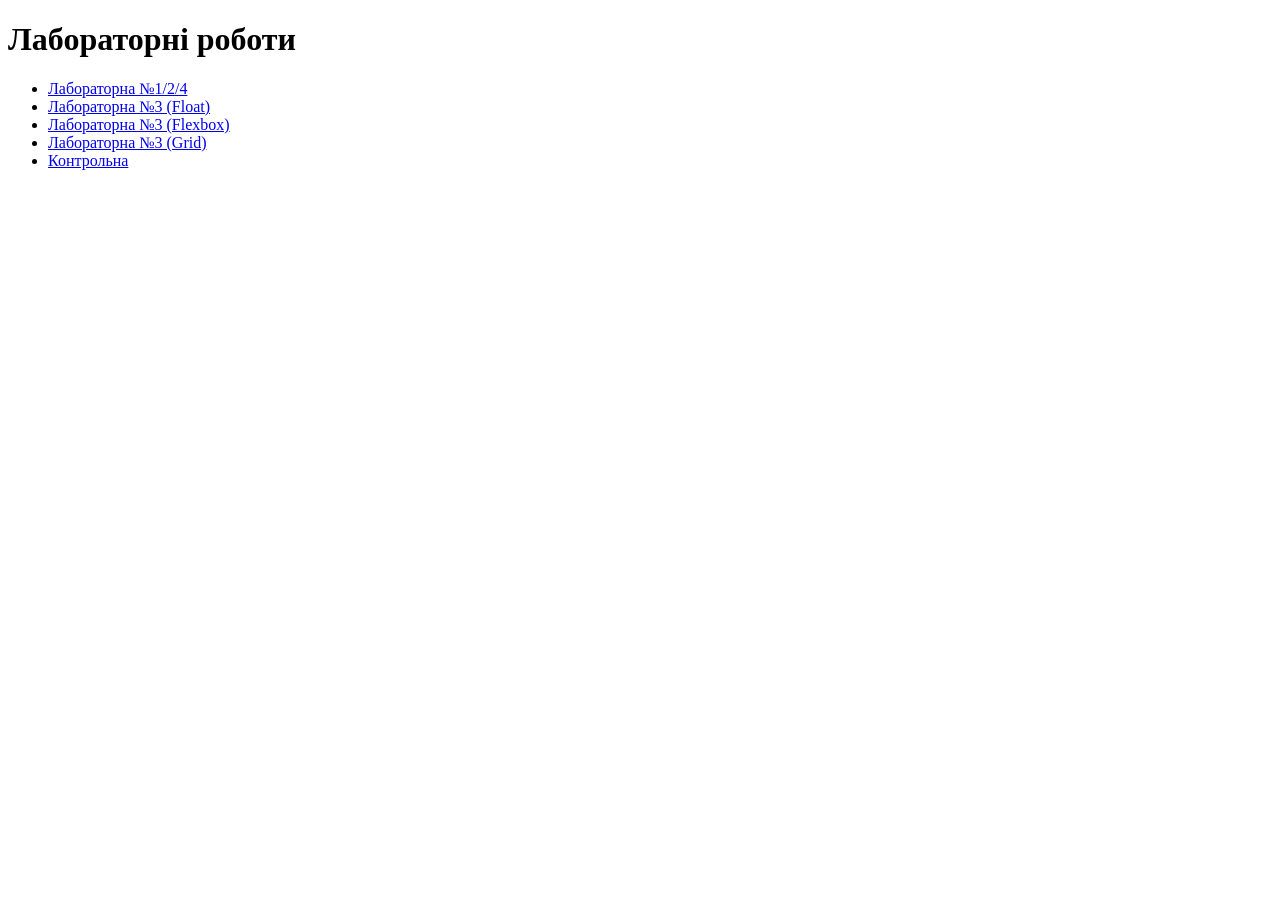
<file: index.html>
<!DOCTYPE html>
<html lang="uk">
<head>
    <meta charset="UTF-8">
    <title>Лаби веб-дизайн</title>
</head>
<body>
    <h1>Лабораторні роботи</h1>
    <ul>
        <li><a href="lab2/index.html">Лабораторна №1/2/4</a></li>
        <li><a href="lab3/float.html">Лабораторна №3 (Float)</a></li>
        <li><a href="lab3/flexbox.html">Лабораторна №3 (Flexbox)</a></li>
        <li><a href="lab3/grid.html">Лабораторна №3 (Grid)</a></li>
        <li><a href="KR/index.html">Контрольна</a></li>
    </ul>
</body>
</html>
</file>
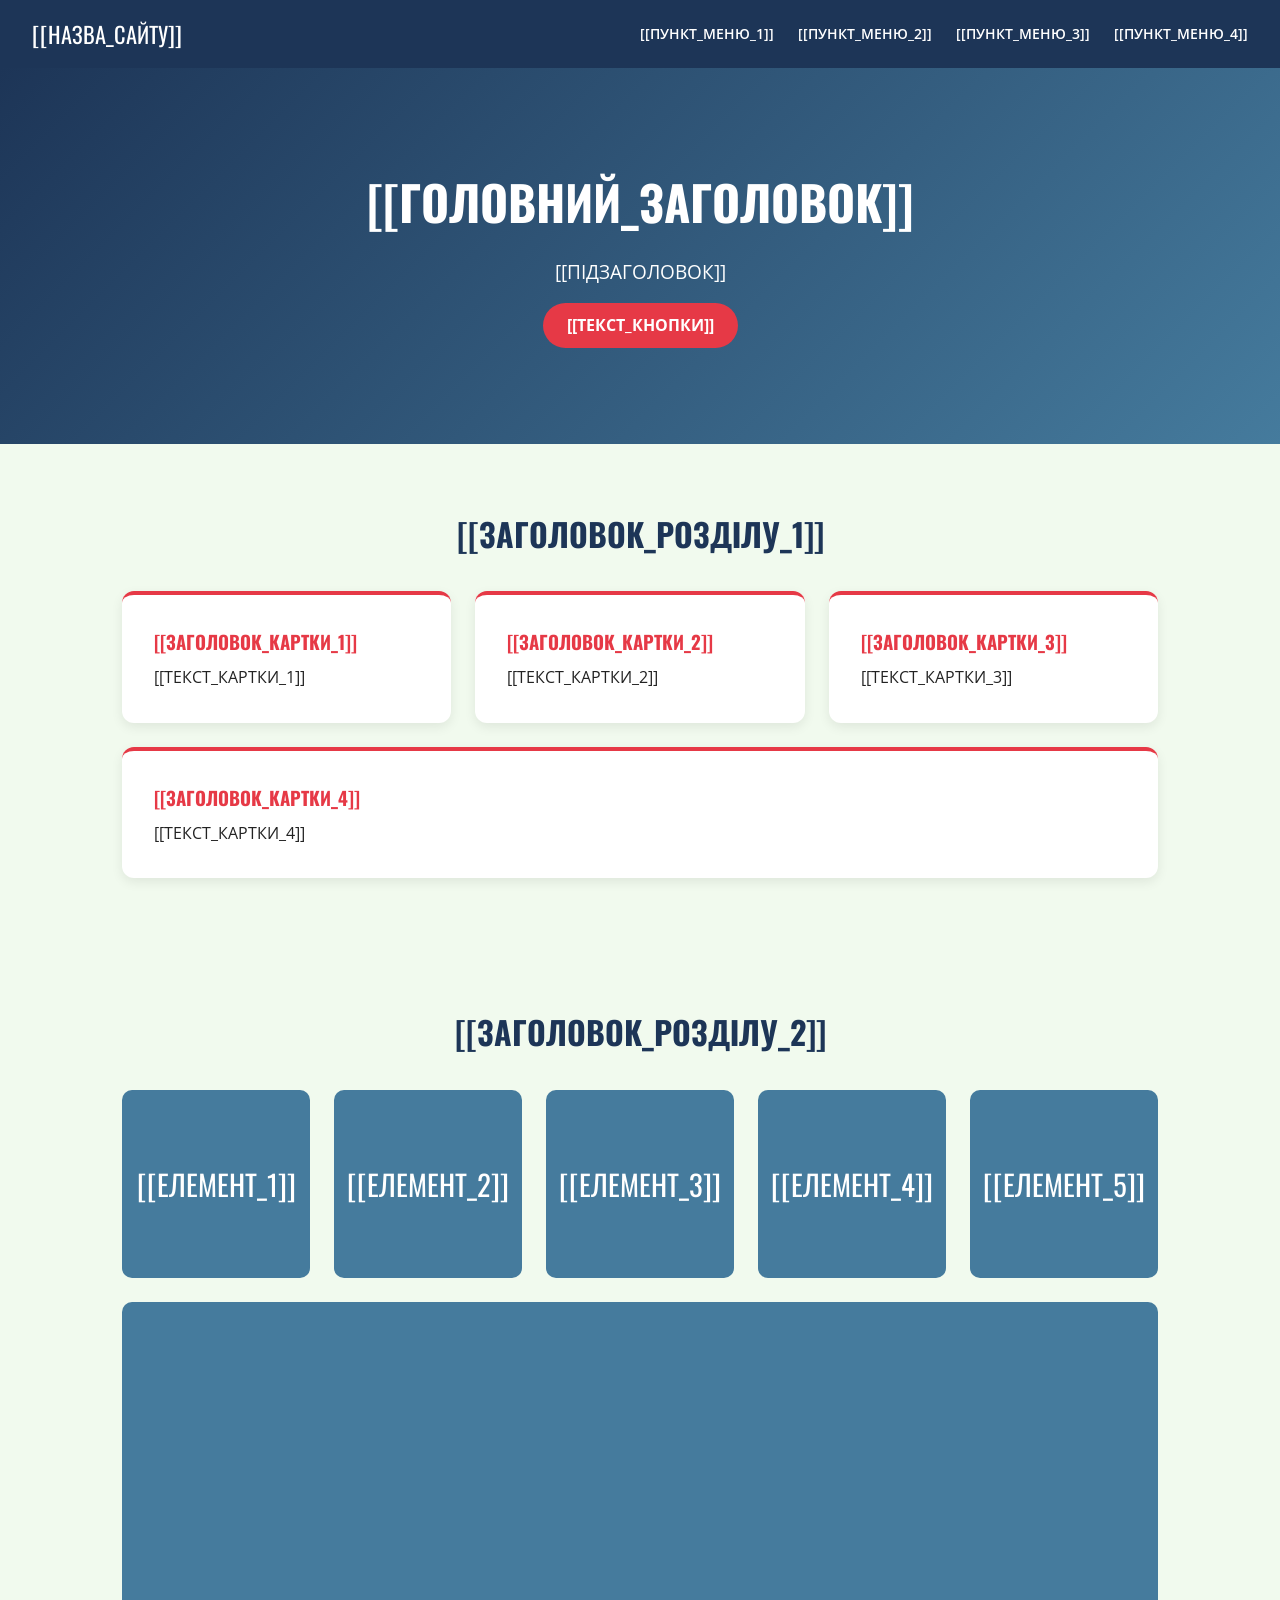
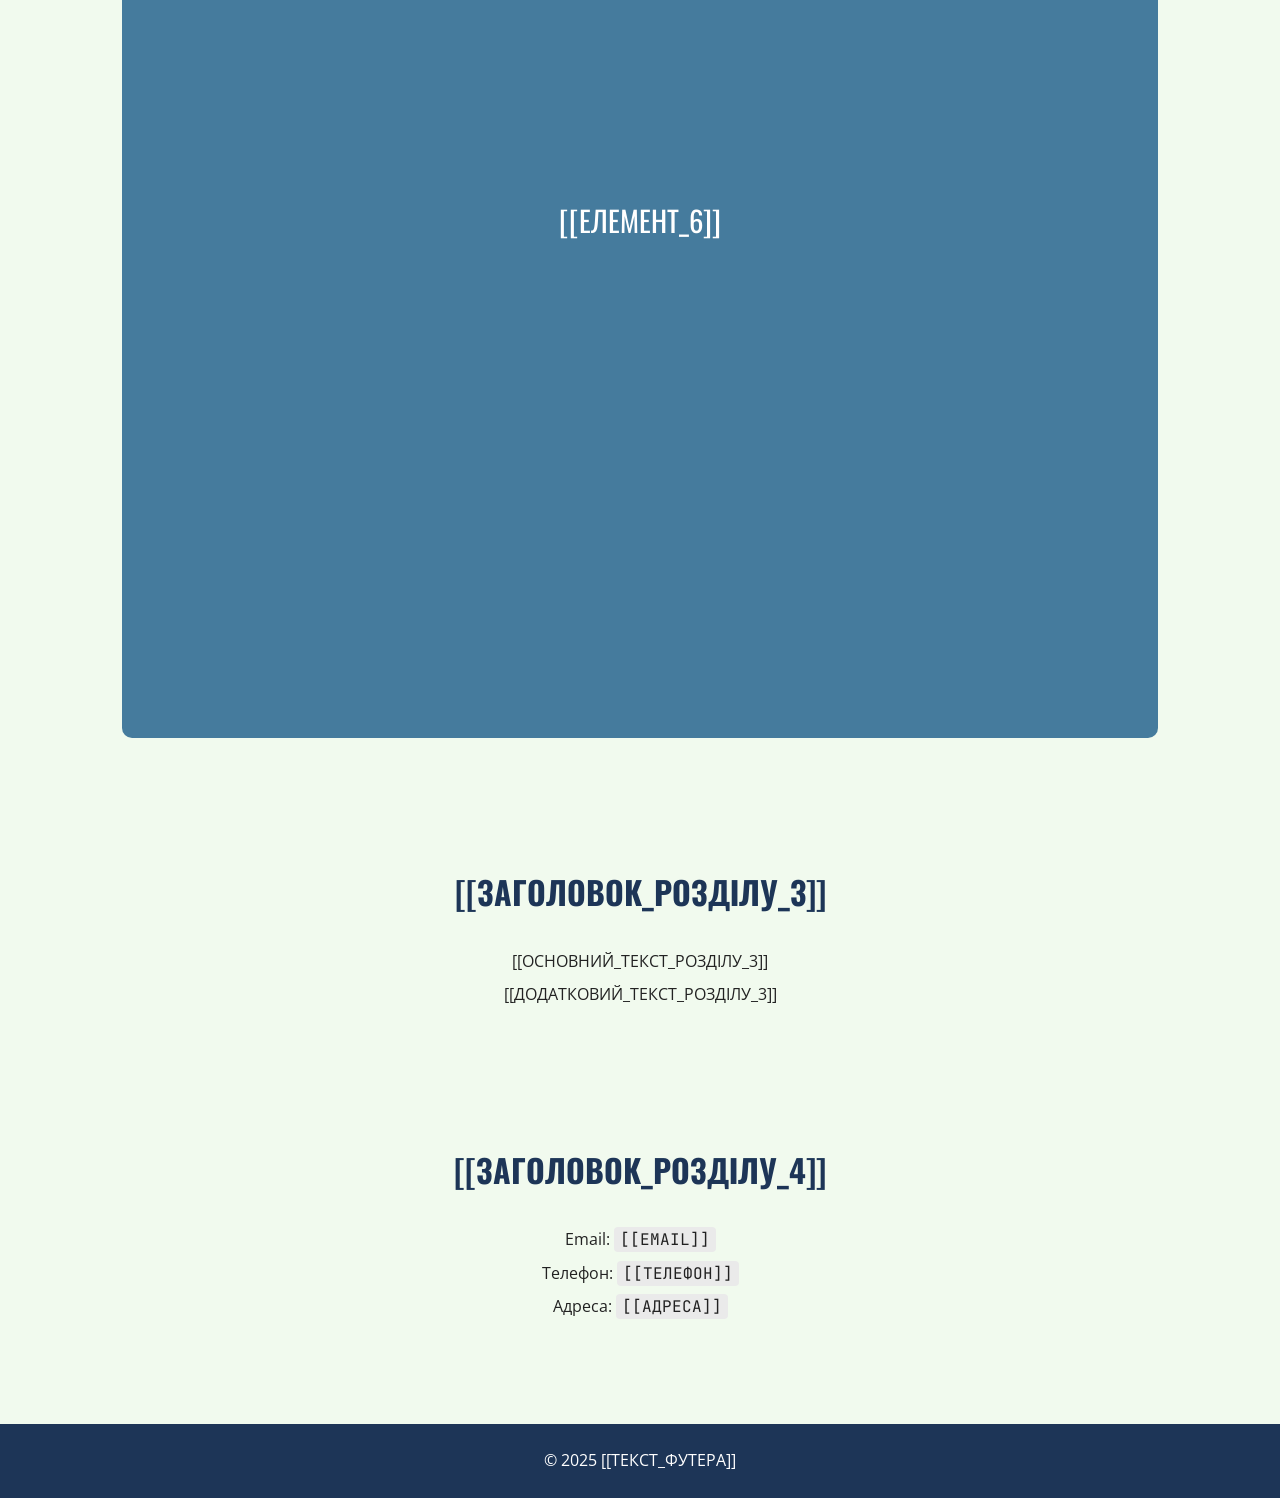
<file: KR/index.html>
<!DOCTYPE html>
<html lang="uk">
<head>
    <meta charset="UTF-8">
    <meta name="viewport" content="width=device-width, initial-scale=1.0">
    <title>Контрольна робота — Варіант 1</title>

    <link rel="preconnect" href="https://fonts.googleapis.com">
    <link rel="preconnect" href="https://fonts.gstatic.com" crossorigin>
    <link href="https://fonts.googleapis.com/css2?family=Oswald:wght@500;700&family=Open+Sans:wght@400;600&family=JetBrains+Mono:wght@400&display=swap" rel="stylesheet">

    <link rel="stylesheet" href="style.css">
</head>
<body>

    <header class="header">
        <div class="logo">[[НАЗВА_САЙТУ]]</div>
        <nav class="nav">
            <a href="#section1">[[ПУНКТ_МЕНЮ_1]]</a>
            <a href="#section2">[[ПУНКТ_МЕНЮ_2]]</a>
            <a href="#section3">[[ПУНКТ_МЕНЮ_3]]</a>
            <a href="#section4">[[ПУНКТ_МЕНЮ_4]]</a>
        </nav>
    </header>

    <section class="hero">
        <h1>[[ГОЛОВНИЙ_ЗАГОЛОВОК]]</h1>
        <p>[[ПІДЗАГОЛОВОК]]</p>
        <a href="#section1" class="btn">[[ТЕКСТ_КНОПКИ]]</a>
    </section>

    <section id="section1" class="section">
        <h2>[[ЗАГОЛОВОК_РОЗДІЛУ_1]]</h2>
        <div class="row">
            <div class="card">
                <h3>[[ЗАГОЛОВОК_КАРТКИ_1]]</h3>
                <p>[[ТЕКСТ_КАРТКИ_1]]</p>
            </div>
            <div class="card">
                <h3>[[ЗАГОЛОВОК_КАРТКИ_2]]</h3>
                <p>[[ТЕКСТ_КАРТКИ_2]]</p>
            </div>
            <div class="card">
                <h3>[[ЗАГОЛОВОК_КАРТКИ_3]]</h3>
                <p>[[ТЕКСТ_КАРТКИ_3]]</p>
            </div>
            <div class="card">
                <h3>[[ЗАГОЛОВОК_КАРТКИ_4]]</h3>
                <p>[[ТЕКСТ_КАРТКИ_4]]</p>
            </div>
        </div>
    </section>

    <section id="section2" class="section">
        <h2>[[ЗАГОЛОВОК_РОЗДІЛУ_2]]</h2>
        <div class="row">
            <div class="tile">[[ЕЛЕМЕНТ_1]]</div>
            <div class="tile">[[ЕЛЕМЕНТ_2]]</div>
            <div class="tile">[[ЕЛЕМЕНТ_3]]</div>
            <div class="tile">[[ЕЛЕМЕНТ_4]]</div>
            <div class="tile">[[ЕЛЕМЕНТ_5]]</div>
            <div class="tile">[[ЕЛЕМЕНТ_6]]</div>
        </div>
    </section>

    <section id="section3" class="section text-center">
        <h2>[[ЗАГОЛОВОК_РОЗДІЛУ_3]]</h2>
        <p>[[ОСНОВНИЙ_ТЕКСТ_РОЗДІЛУ_3]]</p>
        <p>[[ДОДАТКОВИЙ_ТЕКСТ_РОЗДІЛУ_3]]</p>
    </section>

    <section id="section4" class="section text-center">
        <h2>[[ЗАГОЛОВОК_РОЗДІЛУ_4]]</h2>
        <p>Email: <code>[[EMAIL]]</code></p>
        <p>Телефон: <code>[[ТЕЛЕФОН]]</code></p>
        <p>Адреса: <code>[[АДРЕСА]]</code></p>
    </section>

    <footer class="footer">
        <p>&copy; 2025 [[ТЕКСТ_ФУТЕРА]]</p>
    </footer>

</body>
</html>
</file>
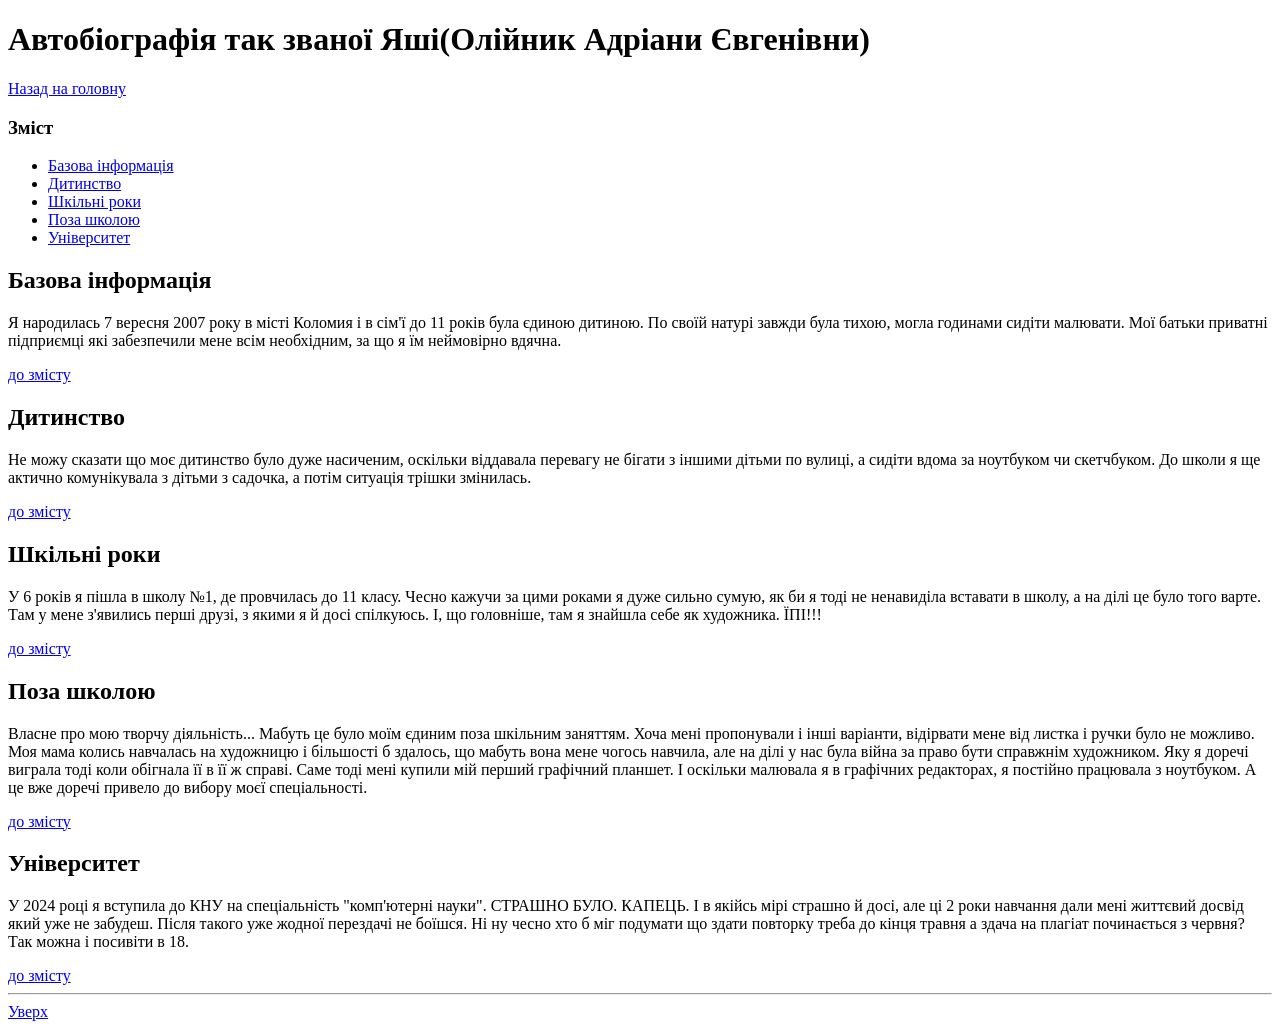
<file: "biography.html>
<!DOCTYPE html>
<html lang="uk">
<head>
    <meta charset="UTF-8">
    <title>Автобіографія</title>
</head>
<body>

    <h1 id="top">Автобіографія так званої Яші(Олійник Адріани Євгенівни)</h1>

    <a href="index.html">Назад на головну</a>

    <h3 id="content">Зміст</h3>
    <ul>
        <li><a href="#base">Базова інформація</a></li>
        <li><a href="#childhood">Дитинство</a></li>
        <li><a href="#school">Шкільні роки</a></li>
        <li><a href="#outside">Поза школою</a></li>
        <li><a href="#university">Університет</a></li>
    </ul>

    <article>
        <h2 id="base">Базова інформація</h2>
        <p>
           Я народилась 7 вересня 2007 року в місті Коломия і в сім'ї до 11
          років була єдиною дитиною. По своїй натурі завжди була тихою, могла годинами 
          сидіти малювати. Мої батьки приватні підприємці які забезпечили мене всім необхідним, за що я їм
          неймовірно вдячна.
        </p>
        <a href="#content">до змісту</a>
    </article>

    <article>
        <h2 id="childhood">Дитинство</h2>
        <p>
            Не можу сказати що моє дитинство було дуже насиченим, оскільки віддавала перевагу
          не бігати з іншими дітьми по вулиці, а сидіти вдома за ноутбуком чи скетчбуком. До школи 
          я ще актично комунікувала з дітьми з садочка, а потім ситуація трішки змінилась.
        </p>
        <a href="#content">до змісту</a>
    </article>

    <article>
        <h2 id="school">Шкільні роки</h2>
        <p>
            У 6 років я пішла в школу №1, де провчилась до 11 класу. Чесно кажучи за цими роками
          я дуже сильно сумую, як би я тоді не ненавиділа вставати в школу, а на ділі це було того варте. 
          Там у мене з'явились перші друзі, з якими я й досі спілкуюсь. І, що головніше, там я знайшла себе як художника. ЇПІ!!!
        </p>
        <a href="#content">до змісту</a>
    </article>

    <article>
        <h2 id="outside">Поза школою</h2>
        <p>
            Власне про мою творчу діяльність... Мабуть це було моїм єдиним поза шкільним заняттям. Хоча
          мені пропонували і інші варіанти, відірвати мене від листка і ручки було не можливо. Моя мама колись 
          навчалась на художницю і більшості б здалось, що мабуть вона мене чогось навчила, але на ділі у нас була 
          війна за право бути справжнім художником. Яку я доречі виграла тоді коли обігнала її в її ж справі. Саме тоді 
          мені купили мій перший графічний планшет. І оскільки малювала я в графічних редакторах, я постійно працювала з 
          ноутбуком. А це вже доречі привело до вибору моєї спеціальності.
        </p>
        <a href="#content">до змісту</a>
    </article>

    <article>
        <h2 id="university">Університет</h2>
        <p>
            У 2024 році я вступила до КНУ на спеціальність "комп'ютерні науки". СТРАШНО БУЛО. КАПЕЦЬ. І в
          якійсь мірі страшно й досі, але ці 2 роки навчання дали мені життєвий досвід який уже не забудеш. Після 
          такого уже жодної перездачі не боїшся. Ні ну чесно хто б міг подумати що здати повторку треба до кінця травня а 
          здача на плагіат починається з червня? Так можна і посивіти в 18.
        </p>
        <a href="#content">до змісту</a>
    </article>

    <hr>

    <a href="#top">Уверх</a>

</body>
</html>
</file>
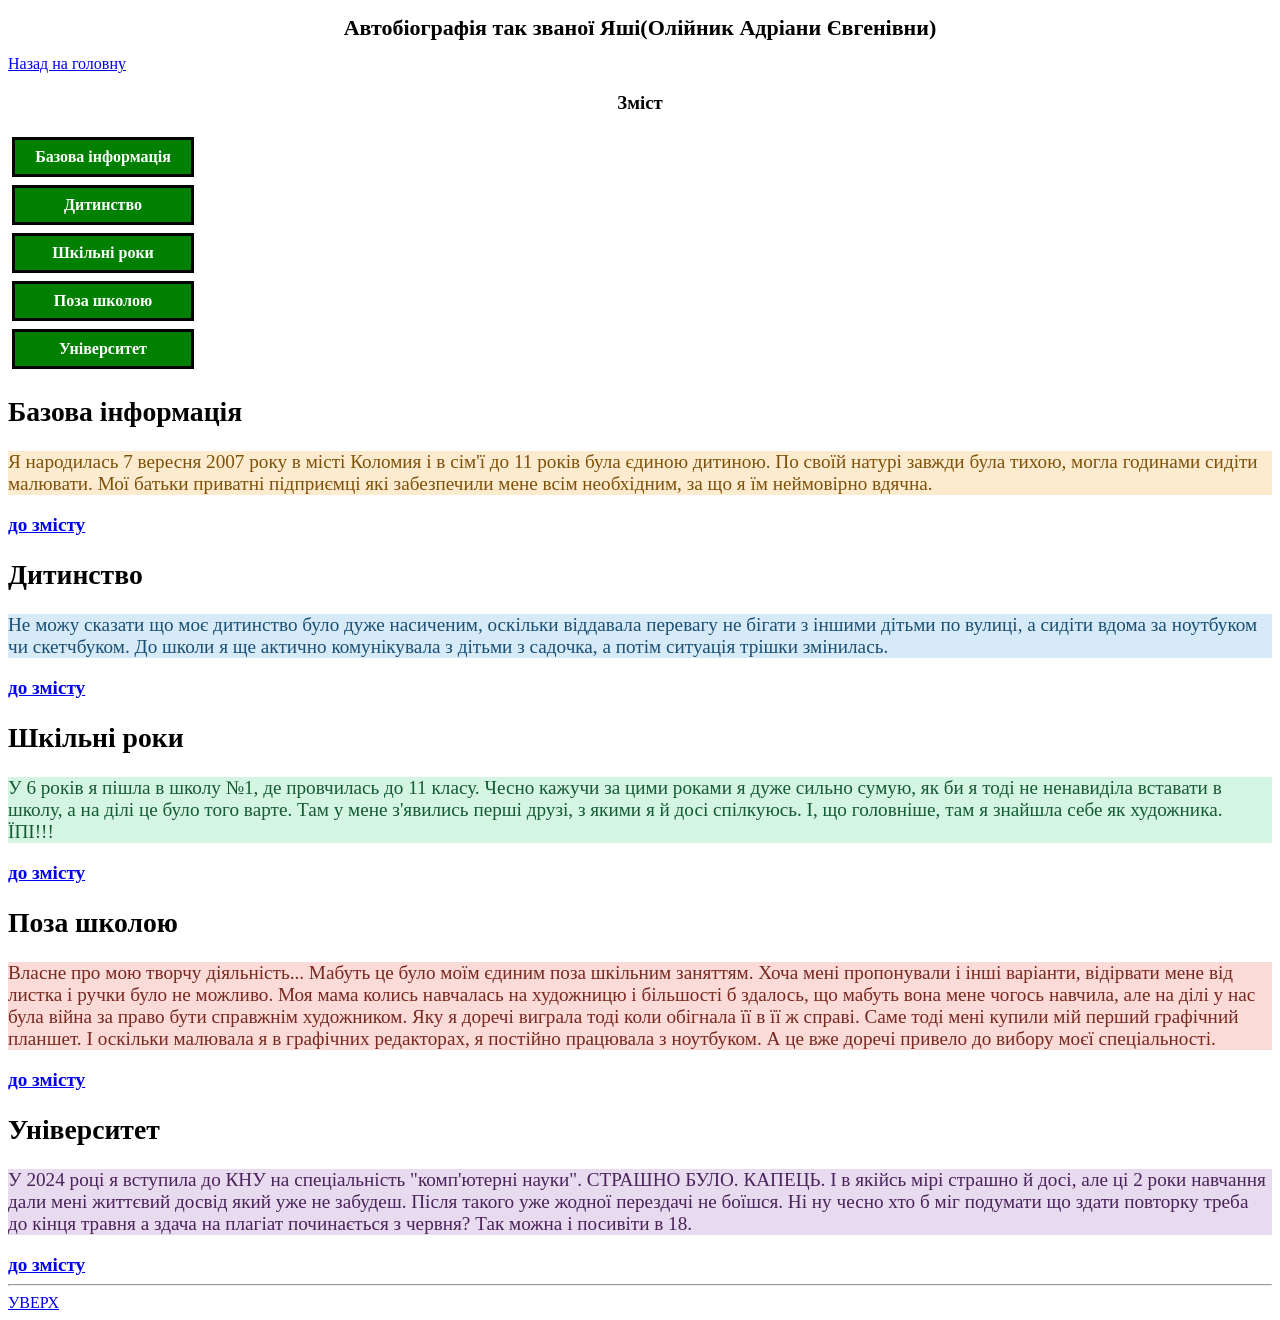
<file: biography.html>
<!DOCTYPE html>
<html lang="uk">
<head>
    <meta charset="UTF-8">
    <title>Автобіографія</title>
    <style>
        h1 {
            text-align: center;
            font-size: 22px;
        }

        .back-link {
            font-style: italic;
        }

        #content {
            text-align: center;
        }
        #content-list {
            list-style: none;
            padding-left: 0;
            margin-left: 0;
        }
        

        /* Кнопки змісту */
        .menu-btn {
            display: inline-block;
            width: 160px;
            padding: 8px;
            margin: 4px;
            text-align: center;
            text-decoration: none;
            border: 3px solid #000;
            font-weight: bold;
        }

        .menu-btn:link,
        .menu-btn:visited {
            background-color: green;
            color: white;
        }

        .menu-btn:hover {
            background-color: magenta;
            color: white;
        }

        .menu-btn:active {
            background-color: yellow;
            color: black;
        }

        /* Розділи */
        article {
            font-size: 120%;  /* +20% */
        }

        article h2 {
            font-size: 144%;  /* 120% * 1.2 = 144% */
        }

        /* Різні фони для текстів розділів */
        #base-text     { background-color: #fdebd0; color: #7e5109; }
        #childhood-text { background-color: #d6eaf8; color: #1b4f72; }
        #school-text   { background-color: #d5f5e3; color: #145a32; }
        #outside-text  { background-color: #fadbd8; color: #78281f; }
        #university-text { background-color: #e8daef; color: #4a235a; }

        .to-content {
            font-weight: bold;
        }

        .to-top {
            text-transform: uppercase;
        }
    </style>
</head>
<body>

    <h1 id="top">Автобіографія так званої Яші(Олійник Адріани Євгенівни)</h1>

    <a href="index.html">Назад на головну</a>

    <h3 id="content">Зміст</h3>
    <ul id="content-list">
        <li><a href="#base" class="menu-btn">Базова інформація</a></li>
        <li><a href="#childhood" class="menu-btn">Дитинство</a></li>
        <li><a href="#school" class="menu-btn">Шкільні роки</a></li>
        <li><a href="#outside" class="menu-btn">Поза школою</a></li>
        <li><a href="#university" class="menu-btn">Університет</a></li>
    </ul>

    <article>
        <h2 id="base">Базова інформація</h2>
        <p id="base-text">
           Я народилась 7 вересня 2007 року в місті Коломия і в сім'ї до 11
          років була єдиною дитиною. По своїй натурі завжди була тихою, могла годинами 
          сидіти малювати. Мої батьки приватні підприємці які забезпечили мене всім необхідним, за що я їм
          неймовірно вдячна.
        </p>
        <a href="#content" class="to-content">до змісту</a>
    </article>

    <article>
        <h2 id="childhood">Дитинство</h2>
        <p id="childhood-text">
            Не можу сказати що моє дитинство було дуже насиченим, оскільки віддавала перевагу
          не бігати з іншими дітьми по вулиці, а сидіти вдома за ноутбуком чи скетчбуком. До школи 
          я ще актично комунікувала з дітьми з садочка, а потім ситуація трішки змінилась.
        </p>
        <a href="#content" class="to-content">до змісту</a>
    </article>

    <article>
        <h2 id="school">Шкільні роки</h2>
        <p id="school-text">
            У 6 років я пішла в школу №1, де провчилась до 11 класу. Чесно кажучи за цими роками
          я дуже сильно сумую, як би я тоді не ненавиділа вставати в школу, а на ділі це було того варте. 
          Там у мене з'явились перші друзі, з якими я й досі спілкуюсь. І, що головніше, там я знайшла себе як художника. ЇПІ!!!
        </p>
        <a href="#content" class="to-content">до змісту</a>
    </article>

    <article>
        <h2 id="outside">Поза школою</h2>
        <p id="outside-text">
            Власне про мою творчу діяльність... Мабуть це було моїм єдиним поза шкільним заняттям. Хоча
          мені пропонували і інші варіанти, відірвати мене від листка і ручки було не можливо. Моя мама колись 
          навчалась на художницю і більшості б здалось, що мабуть вона мене чогось навчила, але на ділі у нас була 
          війна за право бути справжнім художником. Яку я доречі виграла тоді коли обігнала її в її ж справі. Саме тоді 
          мені купили мій перший графічний планшет. І оскільки малювала я в графічних редакторах, я постійно працювала з 
          ноутбуком. А це вже доречі привело до вибору моєї спеціальності.
        </p>
        <a href="#content" class="to-content">до змісту</a>
    </article>

    <article>
        <h2 id="university">Університет</h2>
        <p id="university-text">
            У 2024 році я вступила до КНУ на спеціальність "комп'ютерні науки". СТРАШНО БУЛО. КАПЕЦЬ. І в
          якійсь мірі страшно й досі, але ці 2 роки навчання дали мені життєвий досвід який уже не забудеш. Після 
          такого уже жодної перездачі не боїшся. Ні ну чесно хто б міг подумати що здати повторку треба до кінця травня а 
          здача на плагіат починається з червня? Так можна і посивіти в 18.
        </p>
        <a href="#content" class="to-content">до змісту</a>
    </article>

    <hr>

    <a href="#top" class="to-top">Уверх</a>

</body>
</html>
</file>
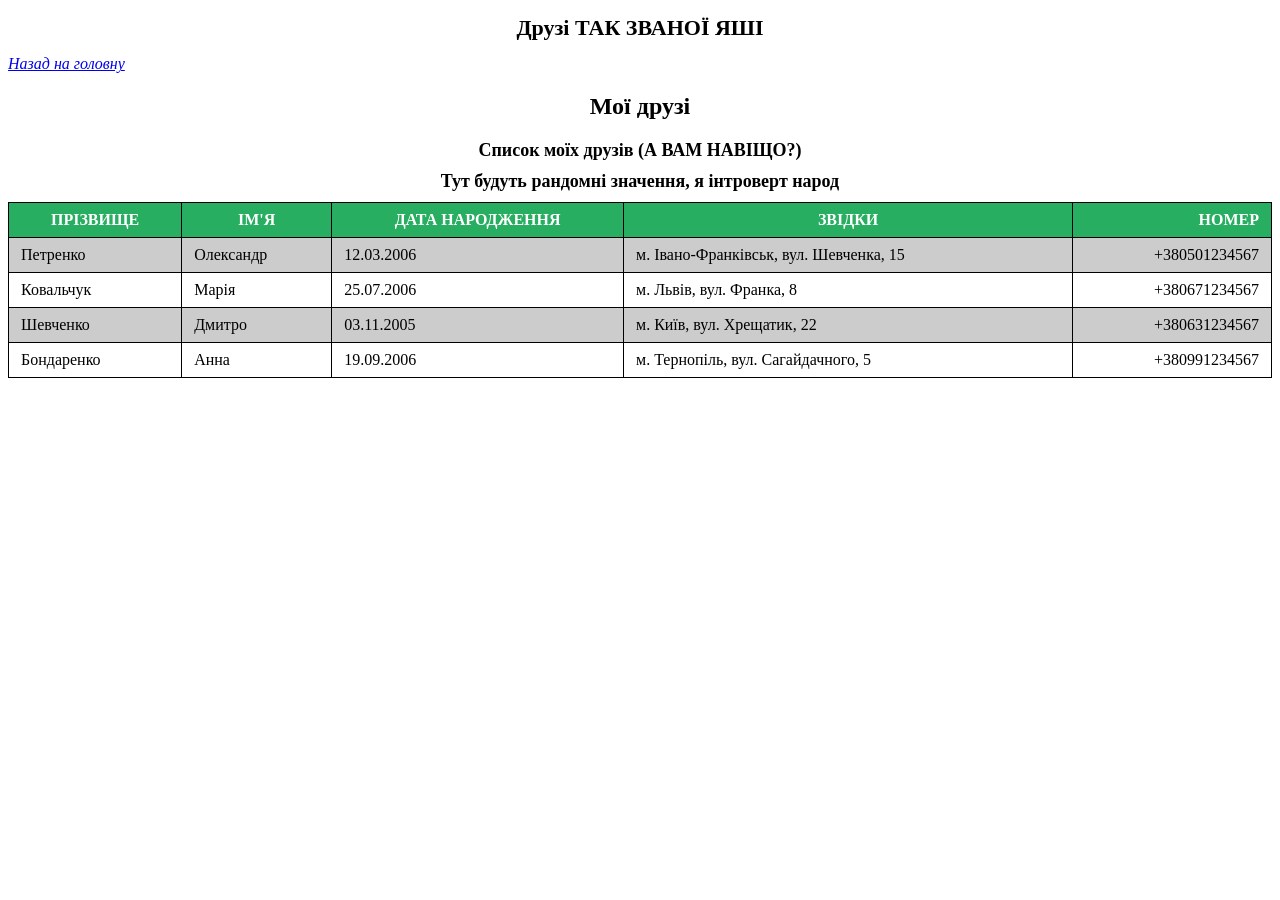
<file: friends.html>
<!DOCTYPE html>
<html lang="uk">
<head>
    <meta charset="UTF-8">
    <title>Друзі</title>
    <style>
        h1 {
            text-align: center;
            font-size: 22px;
        }

        .back-link {
            font-style: italic;
        }

        h2 {
            text-align: center;
        }

        table {
            border-collapse: collapse;
            width: 100%;
            margin-top: 20px;
        }

        caption {
            font-weight: bold;
            font-size: 18px;
            margin-bottom: 10px;
        }

        th, td {
            border: 1px solid #000;
            padding: 8px 12px;
            text-align: left;
        }

        /* Заголовки стовпців */
        th {
            text-align: center;
            background-color: #27ae60;
            color: #ffffff;
            font-weight: bold;
        }

        /* Непарні рядки тіла */
        tbody tr:nth-child(odd) {
            background-color: #cccccc;
        }

        /* Парні рядки тіла */
        tbody tr:nth-child(even) {
            background-color: #ffffff;
        }

        /* Останній стовпець */
        td:last-child,
        th:last-child {
            text-align: right;
        }
    </style>
</head>
<body>

    <h1>Друзі ТАК ЗВАНОЇ ЯШІ</h1>

    <a href="index.html" class="back-link">Назад на головну</a>

    <h2>Мої друзі</h2>

    <table border="1">
        <caption>Список моїх друзів (А ВАМ НАВІЩО?)</caption>
        <thead>
            <tr>
                <th>ПРІЗВИЩЕ</th>
                <th>ІМ'Я</th>
                <th>ДАТА НАРОДЖЕННЯ</th>
                <th>ЗВІДКИ</th>
                <th>НОМЕР</th>
            </tr>
        </thead>
       <caption>Тут будуть рандомні значення, я інтроверт народ</caption>
        <tbody>
            <tr>
                <td>Петренко</td>
                <td>Олександр</td>
                <td>12.03.2006</td>
                <td>м. Івано-Франківськ, вул. Шевченка, 15</td>
                <td>+380501234567</td>
            </tr>
            <tr>
                <td>Ковальчук</td>
                <td>Марія</td>
                <td>25.07.2006</td>
                <td>м. Львів, вул. Франка, 8</td>
                <td>+380671234567</td>
            </tr>
            <tr>
                <td>Шевченко</td>
                <td>Дмитро</td>
                <td>03.11.2005</td>
                <td>м. Київ, вул. Хрещатик, 22</td>
                <td>+380631234567</td>
            </tr>
            <tr>
                <td>Бондаренко</td>
                <td>Анна</td>
                <td>19.09.2006</td>
                <td>м. Тернопіль, вул. Сагайдачного, 5</td>
                <td>+380991234567</td>
            </tr>
        </tbody>
    </table>

</body>
</html>
</file>
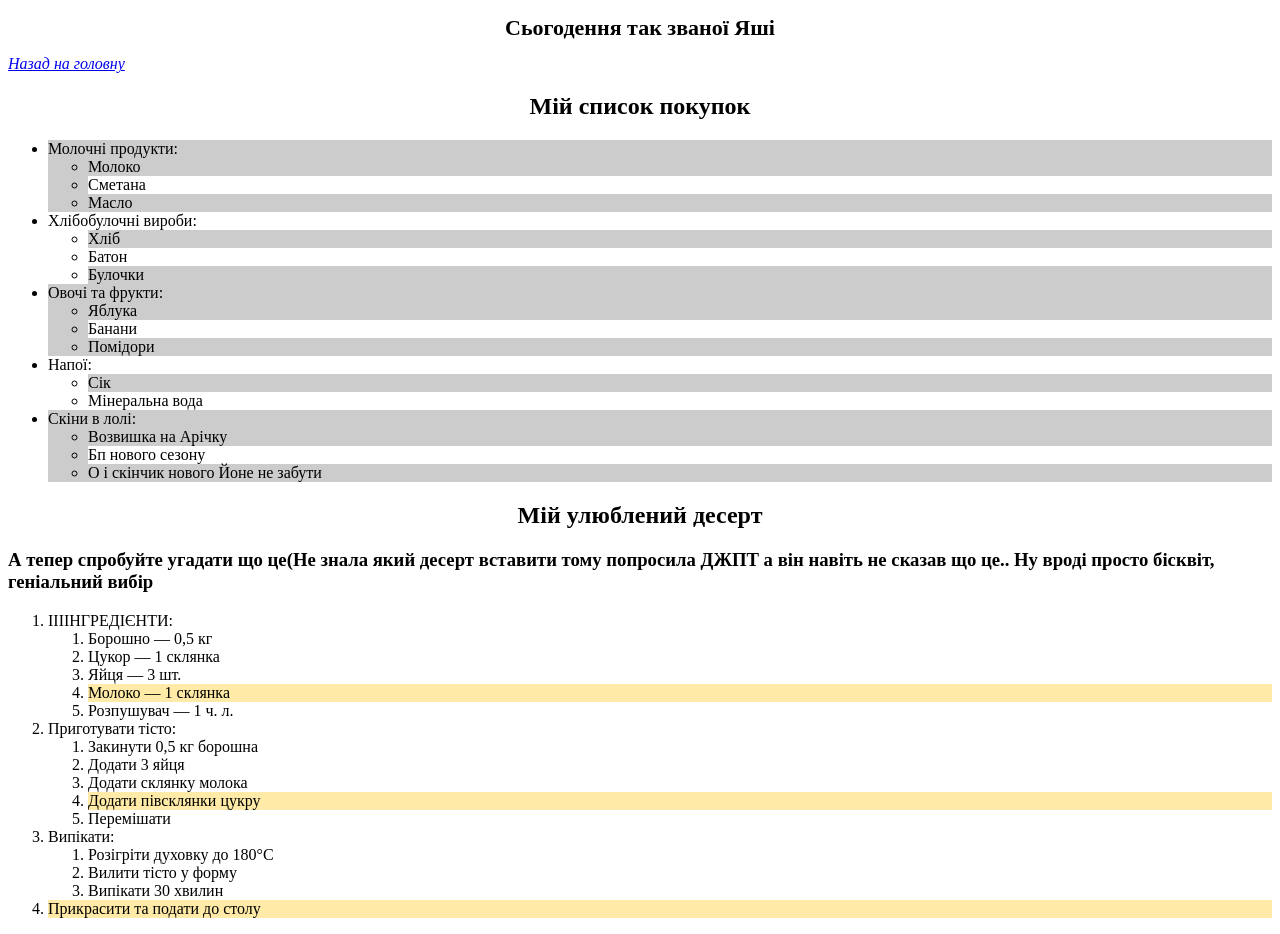
<file: nowadays.html>
<!DOCTYPE html>
<html lang="uk">
<head>
    <meta charset="UTF-8">
    <title>Сьогодення</title>
     <style>
        h1 {
            text-align: center;
            font-size: 22px;
        }

        .back-link {
            font-style: italic;
        }

        h2 {
            text-align: center;
        }

        /* Непарні елементи ненумерованого списку */
        ul > li:nth-child(odd) {
            background-color: #cccccc;
            color: #000000;
        }

        /* Парні елементи ненумерованого списку */
        ul > li:nth-child(even) {
            background-color: #ffffff;
            color: #000000;
        }

        /* 3-й елемент нумерованого списку */
        ol > li:nth-child(3) {
            cursor: pointer;
        }

        /* 4-й елемент нумерованого списку */
        ol > li:nth-child(4) {
            background-color: #ffeaa7;
        }

        /* 5-й елемент нумерованого списку */
        ol > li:nth-child(5) {
            cursor: pointer;
        }
    </style>
</head>
<body>

    <h1>Сьогодення так званої Яші</h1>

    <a href="index.html" class="back-link">Назад на головну</a>

    <h2>Мій список покупок</h2>
    <ul>
        <li>Молочні продукти:
            <ul>
                <li>Молоко</li>
                <li>Сметана</li>
                <li>Масло</li>
            </ul>
        </li>
        <li>Хлібобулочні вироби:
            <ul>
                <li>Хліб</li>
                <li>Батон</li>
                <li>Булочки</li>
            </ul>
        </li>
        <li>Овочі та фрукти:
            <ul>
                <li>Яблука</li>
                <li>Банани</li>
                <li>Помідори</li>
            </ul>
        </li>
        <li>Напої:
            <ul>
                <li>Сік</li>
                <li>Мінеральна вода</li>
            </ul>
        </li>
        <li>Скіни в лолі:
            <ul>
                <li>Возвишка на Арічку</li>
                <li>Бп нового сезону</li>
                <li>О і скінчик нового Йоне не забути</li>
            </ul>
        </li>
    </ul>

    <h2>Мій улюблений десерт</h2>
    <h3>А тепер спробуйте угадати що це(Не знала який десерт
          вставити тому попросила ДЖПТ а він навіть не сказав що це..
          Ну вроді просто бісквіт, геніальний вибір</h3>
    <ol>
        <li>ІІІІНГРЕДІЄНТИ:
            <ol>
                <li>Борошно — 0,5 кг</li>
                <li>Цукор — 1 склянка</li>
                <li>Яйця — 3 шт.</li>
                <li>Молоко — 1 склянка</li>
                <li>Розпушувач — 1 ч. л.</li>
            </ol>
        </li>
        <li>Приготувати тісто:
            <ol>
                <li>Закинути 0,5 кг борошна</li>
                <li>Додати 3 яйця</li>
                <li>Додати склянку молока</li>
                <li>Додати півсклянки цукру</li>
                <li>Перемішати</li>
            </ol>
        </li>
        <li>Випікати:
            <ol>
                <li>Розігріти духовку до 180°C</li>
                <li>Вилити тісто у форму</li>
                <li>Випікати 30 хвилин</li>
            </ol>
        </li>
        <li>Прикрасити та подати до столу</li>
    </ol>

</body>
</html>
</file>
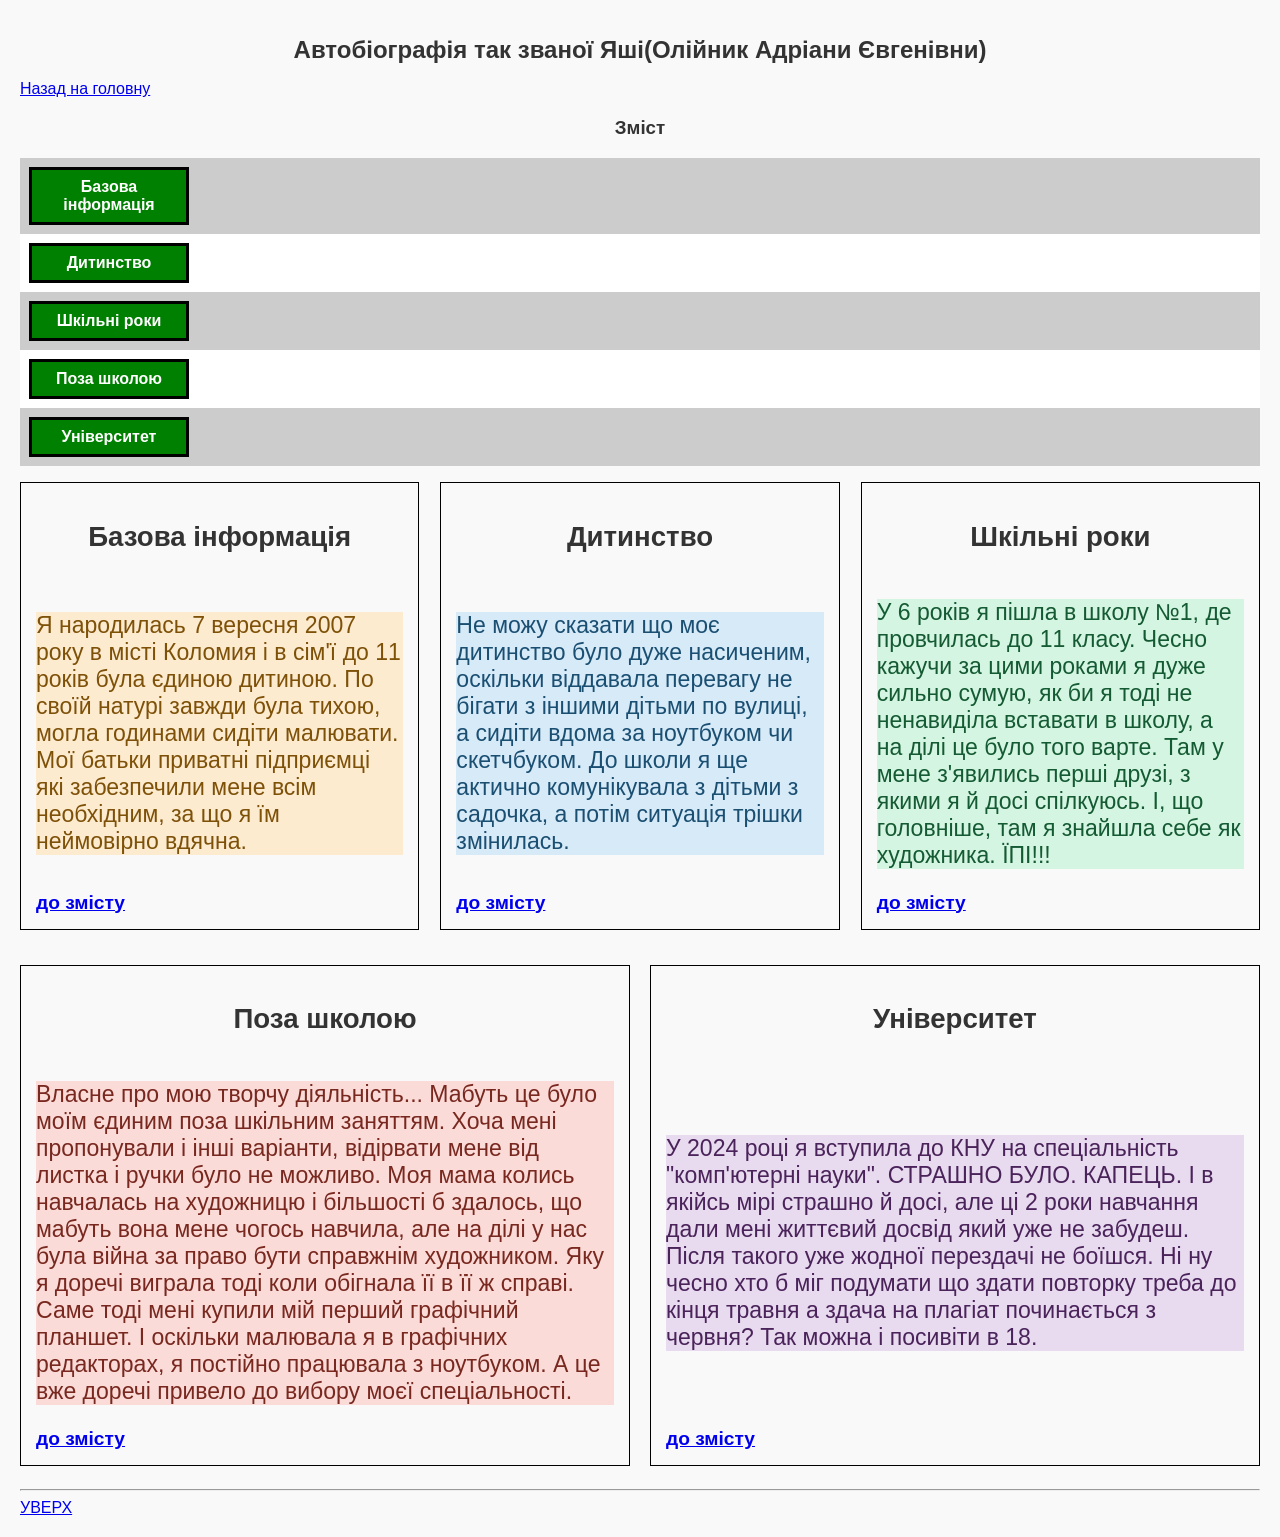
<file: lab2/biography.html>
<!DOCTYPE html>
<html lang="uk">
<head>
    <meta charset="UTF-8">
    <meta name="viewport" content="width=device-width, initial-scale=1.0">
    <title>Автобіографія</title>
   <link rel="stylesheet" href="style_adaptive.css">
</head>
<body>

    <h1 id="top">Автобіографія так званої Яші(Олійник Адріани Євгенівни)</h1>

    <a href="index.html">Назад на головну</a>

    <h3 id="content">Зміст</h3>
    <ul id="content-list">
        <li><a href="#base" class="menu-btn">Базова інформація</a></li>
        <li><a href="#childhood" class="menu-btn">Дитинство</a></li>
        <li><a href="#school" class="menu-btn">Шкільні роки</a></li>
        <li><a href="#outside" class="menu-btn">Поза школою</a></li>
        <li><a href="#university" class="menu-btn">Університет</a></li>
    </ul>
    
    <div class="articles-container">
    <article>
        <h2 id="base">Базова інформація</h2>
        <p id="base-text">
           Я народилась 7 вересня 2007 року в місті Коломия і в сім'ї до 11
          років була єдиною дитиною. По своїй натурі завжди була тихою, могла годинами 
          сидіти малювати. Мої батьки приватні підприємці які забезпечили мене всім необхідним, за що я їм
          неймовірно вдячна.
        </p>
        <a href="#content" class="to-content">до змісту</a>
    </article>

    <article>
        <h2 id="childhood">Дитинство</h2>
        <p id="childhood-text">
            Не можу сказати що моє дитинство було дуже насиченим, оскільки віддавала перевагу
          не бігати з іншими дітьми по вулиці, а сидіти вдома за ноутбуком чи скетчбуком. До школи 
          я ще актично комунікувала з дітьми з садочка, а потім ситуація трішки змінилась.
        </p>
        <a href="#content" class="to-content">до змісту</a>
    </article>

    <article>
        <h2 id="school">Шкільні роки</h2>
        <p id="school-text">
            У 6 років я пішла в школу №1, де провчилась до 11 класу. Чесно кажучи за цими роками
          я дуже сильно сумую, як би я тоді не ненавиділа вставати в школу, а на ділі це було того варте. 
          Там у мене з'явились перші друзі, з якими я й досі спілкуюсь. І, що головніше, там я знайшла себе як художника. ЇПІ!!!
        </p>
        <a href="#content" class="to-content">до змісту</a>
    </article>

    <article>
        <h2 id="outside">Поза школою</h2>
        <p id="outside-text">
            Власне про мою творчу діяльність... Мабуть це було моїм єдиним поза шкільним заняттям. Хоча
          мені пропонували і інші варіанти, відірвати мене від листка і ручки було не можливо. Моя мама колись 
          навчалась на художницю і більшості б здалось, що мабуть вона мене чогось навчила, але на ділі у нас була 
          війна за право бути справжнім художником. Яку я доречі виграла тоді коли обігнала її в її ж справі. Саме тоді 
          мені купили мій перший графічний планшет. І оскільки малювала я в графічних редакторах, я постійно працювала з 
          ноутбуком. А це вже доречі привело до вибору моєї спеціальності.
        </p>
        <a href="#content" class="to-content">до змісту</a>
    </article>

    <article>
        <h2 id="university">Університет</h2>
        <p id="university-text">
            У 2024 році я вступила до КНУ на спеціальність "комп'ютерні науки". СТРАШНО БУЛО. КАПЕЦЬ. І в
          якійсь мірі страшно й досі, але ці 2 роки навчання дали мені життєвий досвід який уже не забудеш. Після 
          такого уже жодної перездачі не боїшся. Ні ну чесно хто б міг подумати що здати повторку треба до кінця травня а 
          здача на плагіат починається з червня? Так можна і посивіти в 18.
        </p>
        <a href="#content" class="to-content">до змісту</a>
    </article>
    </div>
    <hr>

    <a href="#top" class="to-top">Уверх</a>

</body>
</html>
</file>
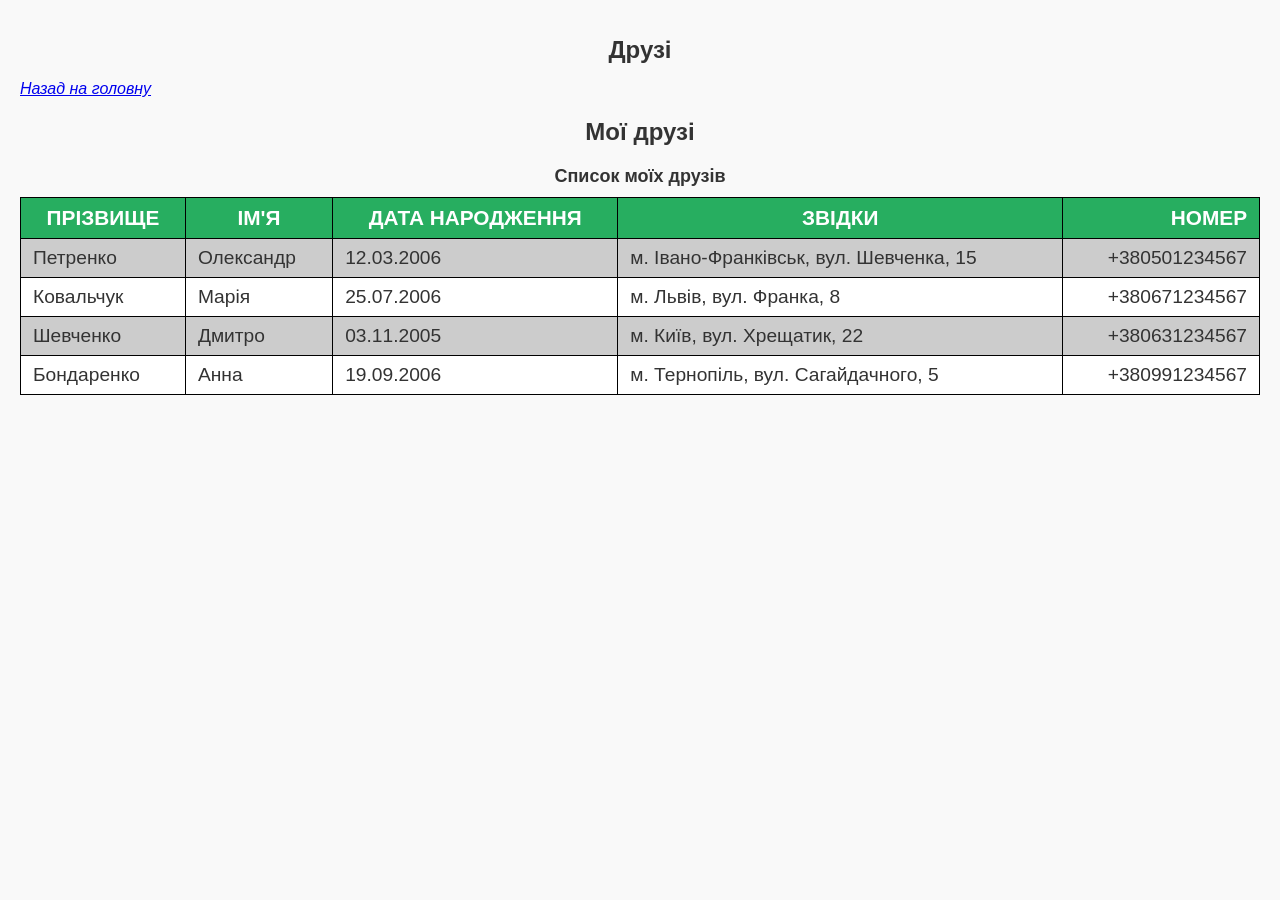
<file: lab2/friends.html>
<!DOCTYPE html>
<html lang="uk">
<head>
    <meta charset="UTF-8">
    <meta name="viewport" content="width=device-width, initial-scale=1.0">
    <title>Друзі</title>
    <link rel="stylesheet" href="style_adaptive.css"> 
</head>
<body>

    <h1>Друзі</h1>

    <a href="index.html" class="back-link">Назад на головну</a>

    <h2>Мої друзі</h2>

    <table border="1">
        <caption>Список моїх друзів</caption>
        <thead>
            <tr>
                <th>ПРІЗВИЩЕ</th>
                <th>ІМ'Я</th>
                <th>ДАТА НАРОДЖЕННЯ</th>
                <th>ЗВІДКИ</th>
                <th>НОМЕР</th>
            </tr>
        </thead>
        <tbody>
            <tr>
                <td>Петренко</td>
                <td>Олександр</td>
                <td>12.03.2006</td>
                <td>м. Івано-Франківськ, вул. Шевченка, 15</td>
                <td>+380501234567</td>
            </tr>
            <tr>
                <td>Ковальчук</td>
                <td>Марія</td>
                <td>25.07.2006</td>
                <td>м. Львів, вул. Франка, 8</td>
                <td>+380671234567</td>
            </tr>
            <tr>
                <td>Шевченко</td>
                <td>Дмитро</td>
                <td>03.11.2005</td>
                <td>м. Київ, вул. Хрещатик, 22</td>
                <td>+380631234567</td>
            </tr>
            <tr>
                <td>Бондаренко</td>
                <td>Анна</td>
                <td>19.09.2006</td>
                <td>м. Тернопіль, вул. Сагайдачного, 5</td>
                <td>+380991234567</td>
            </tr>
        </tbody>
    </table>

</body>
</html>
</file>
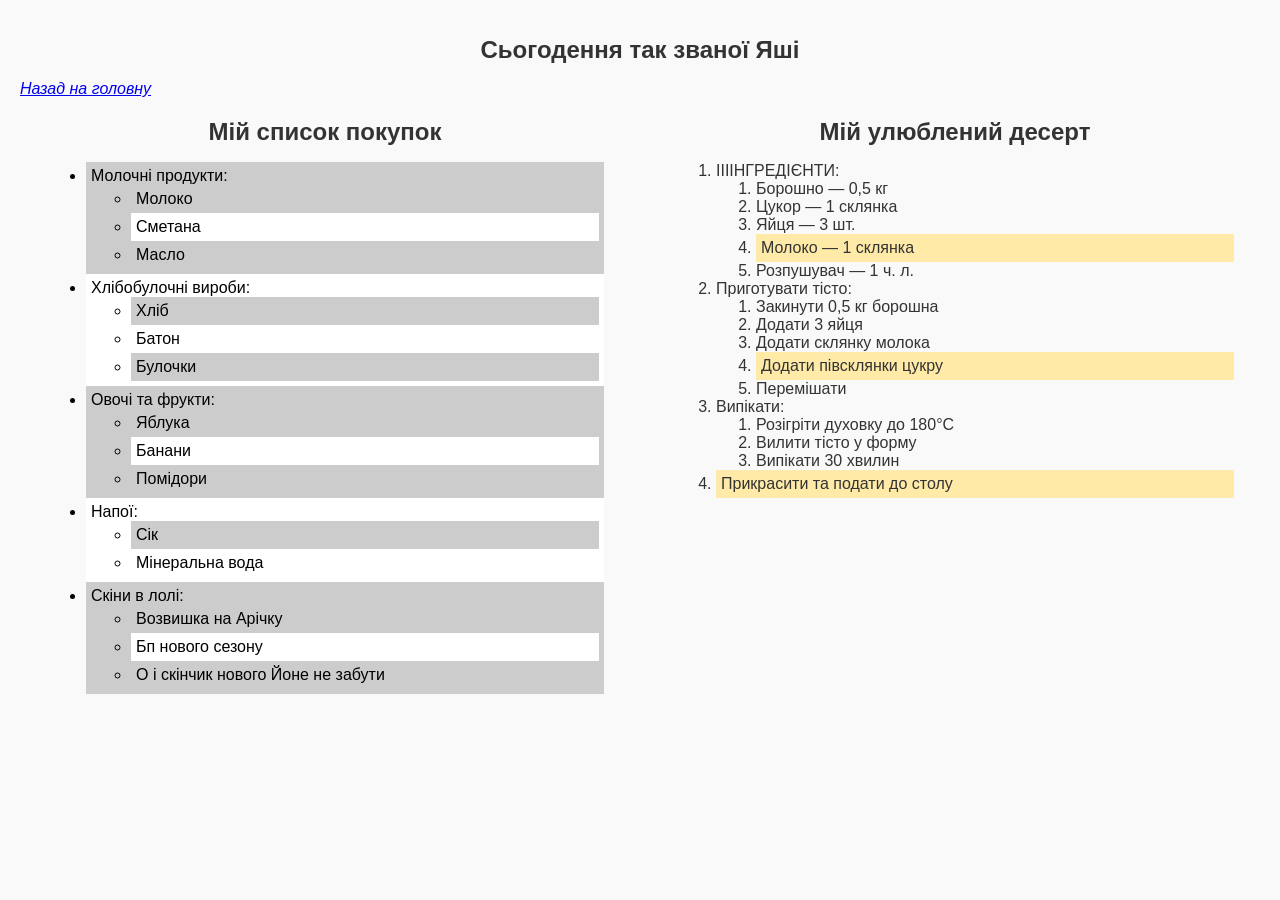
<file: lab2/nowadays.html>
<!DOCTYPE html>
<html lang="uk">
<head>
    <meta charset="UTF-8">
    <meta name="viewport" content="width=device-width, initial-scale=1.0">
    <title>Сьогодення</title>
    <link rel="stylesheet" href="style_adaptive.css">
</head>
<body>

    <h1>Сьогодення так званої Яші</h1>

    <a href="index.html" class="back-link">Назад на головну</a>
    
    <div class="lists-container">
    <div>
    <h2>Мій список покупок</h2>
    <ul>
        <li>Молочні продукти:
            <ul>
                <li>Молоко</li>
                <li>Сметана</li>
                <li>Масло</li>
            </ul>
        </li>
        <li>Хлібобулочні вироби:
            <ul>
                <li>Хліб</li>
                <li>Батон</li>
                <li>Булочки</li>
            </ul>
        </li>
        <li>Овочі та фрукти:
            <ul>
                <li>Яблука</li>
                <li>Банани</li>
                <li>Помідори</li>
            </ul>
        </li>
        <li>Напої:
            <ul>
                <li>Сік</li>
                <li>Мінеральна вода</li>
            </ul>
        </li>
        <li>Скіни в лолі:
            <ul>
                <li>Возвишка на Арічку</li>
                <li>Бп нового сезону</li>
                <li>О і скінчик нового Йоне не забути</li>
            </ul>
        </li>
    </ul>
    </div>
    <div>
    <h2>Мій улюблений десерт</h2>
    <ol>
        <li>ІІІІНГРЕДІЄНТИ:
            <ol>
                <li>Борошно — 0,5 кг</li>
                <li>Цукор — 1 склянка</li>
                <li>Яйця — 3 шт.</li>
                <li>Молоко — 1 склянка</li>
                <li>Розпушувач — 1 ч. л.</li>
            </ol>
        </li>
        <li>Приготувати тісто:
            <ol>
                <li>Закинути 0,5 кг борошна</li>
                <li>Додати 3 яйця</li>
                <li>Додати склянку молока</li>
                <li>Додати півсклянки цукру</li>
                <li>Перемішати</li>
            </ol>
        </li>
        <li>Випікати:
            <ol>
                <li>Розігріти духовку до 180°C</li>
                <li>Вилити тісто у форму</li>
                <li>Випікати 30 хвилин</li>
            </ol>
        </li>
        <li>Прикрасити та подати до столу</li>
    </ol>
    </div>
    </div>
</body>
</html>
</file>
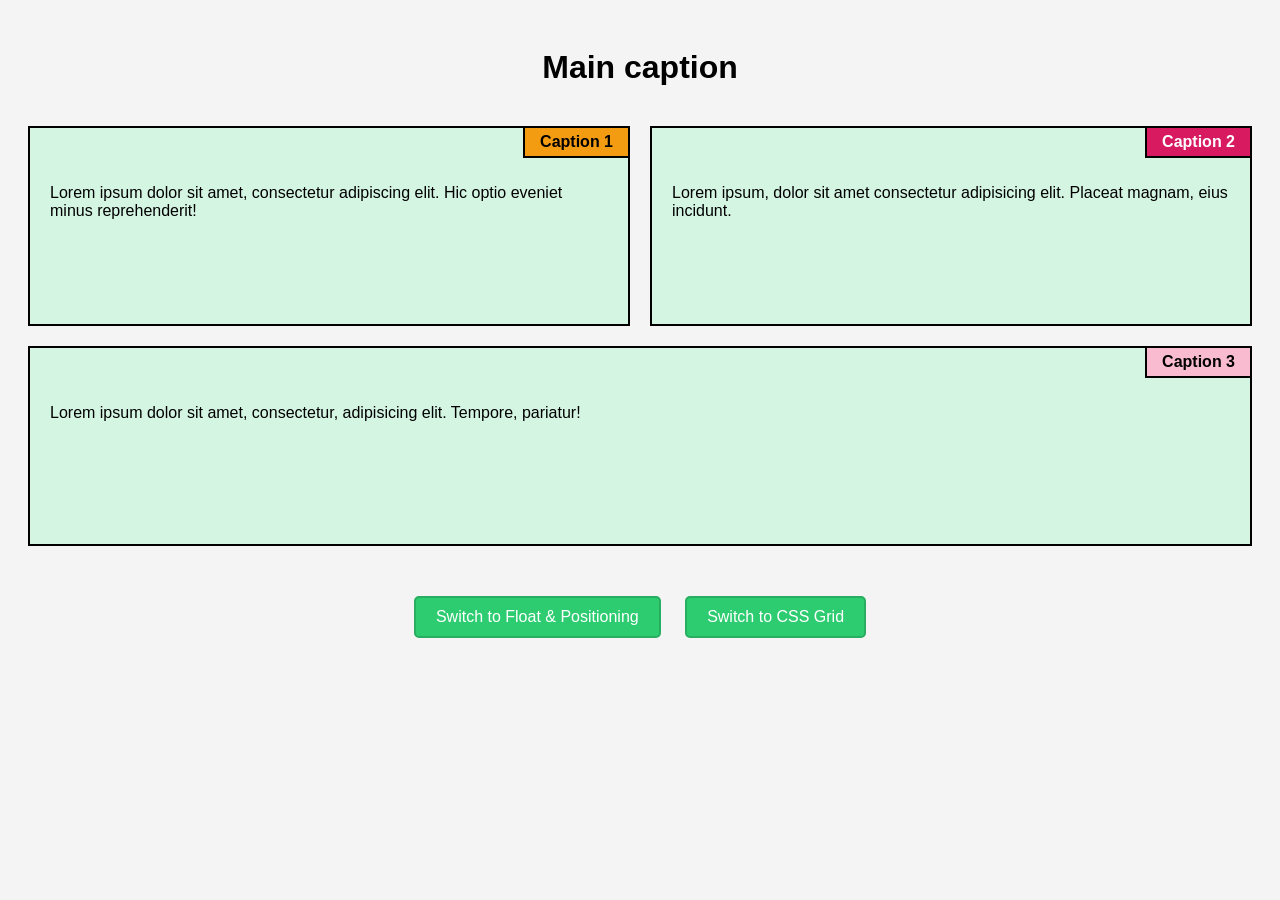
<file: lab3/flexbox.html>
<!DOCTYPE html>
<html lang="uk">
<head>
    <meta charset="UTF-8">
    <meta name="viewport" content="width=device-width, initial-scale=1.0">
    <title>CSS Flexbox</title>
    <link rel="stylesheet" href="style-flex.css">
</head>
<body>
    <h1 class="main-title">Main caption</h1>

    <div class="row">
        <div class="col-4">
            <div class="card">
                <div class="card-caption caption-orange">Caption 1</div>
                <p>Lorem ipsum dolor sit amet, consectetur adipiscing elit. Hic optio eveniet minus reprehenderit!</p>
            </div>
        </div>

        <div class="col-4">
            <div class="card">
                <div class="card-caption caption-pink">Caption 2</div>
                <p>Lorem ipsum, dolor sit amet consectetur adipisicing elit. Placeat magnam, eius incidunt.</p>
            </div>
        </div>

        <div class="col-4 col-tablet-12">
            <div class="card">
                <div class="card-caption caption-light">Caption 3</div>
                <p>Lorem ipsum dolor sit amet, consectetur, adipisicing elit. Tempore, pariatur!</p>
            </div>
        </div>
    </div>

    <div class="links">
        <a href="float.html" class="switch-btn">Switch to Float & Positioning</a>
        <a href="grid.html" class="switch-btn">Switch to CSS Grid</a>
    </div>
</body>
</html>
</file>
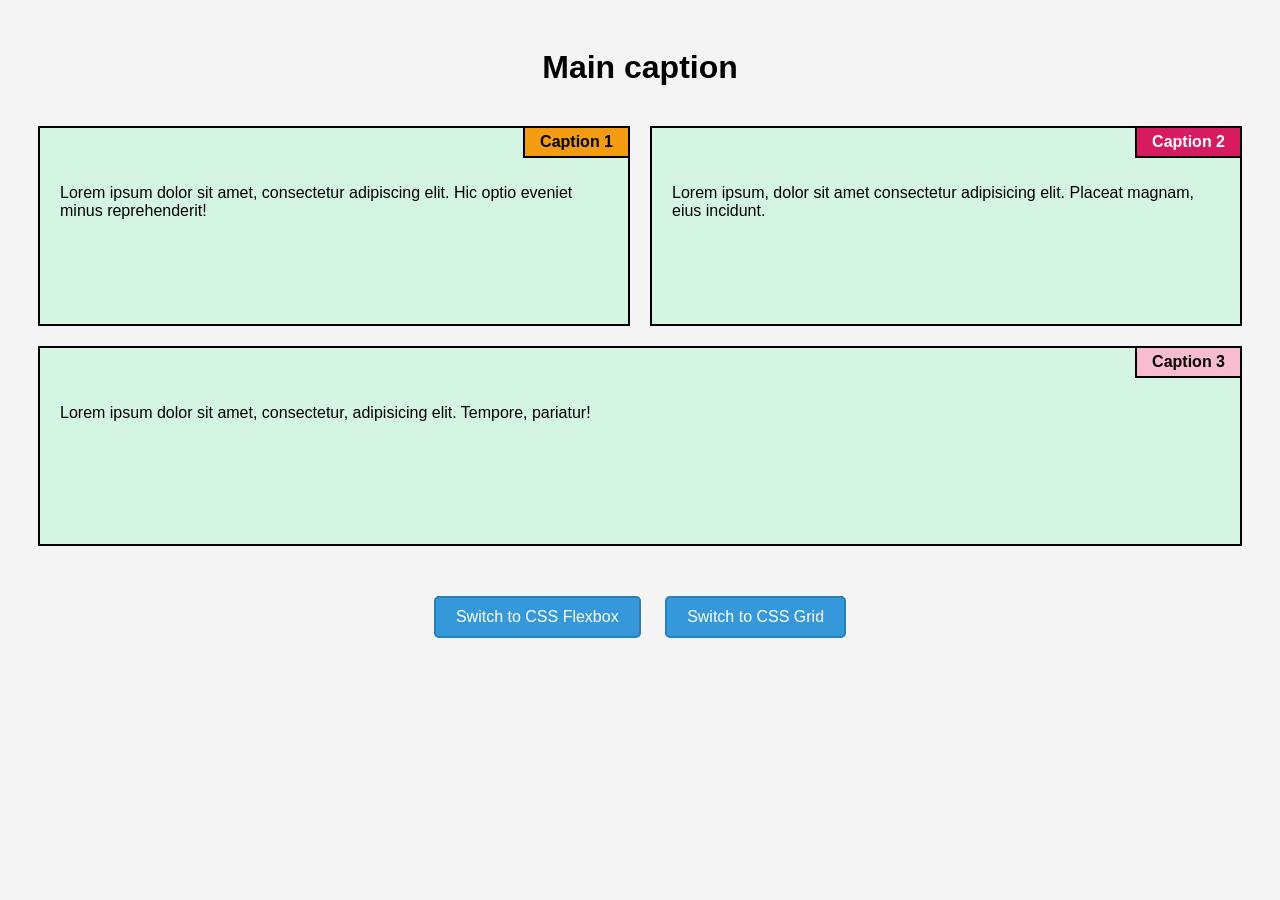
<file: lab3/float.html>
<!DOCTYPE html>
<html lang="uk">
<head>
    <meta charset="UTF-8">
    <meta name="viewport" content="width=device-width, initial-scale=1.0">
    <title>Float & Positioning</title>
    <link rel="stylesheet" href="style-float.css">
</head>
<body>
    <h1 class="main-title">Main caption</h1>

    <div class="row">
        <div class="col-4">
            <div class="card">
                <div class="card-caption caption-orange">Caption 1</div>
                <p>Lorem ipsum dolor sit amet, consectetur adipiscing elit. Hic optio eveniet minus reprehenderit!</p>
            </div>
        </div>

        <div class="col-4">
            <div class="card">
                <div class="card-caption caption-pink">Caption 2</div>
                <p>Lorem ipsum, dolor sit amet consectetur adipisicing elit. Placeat magnam, eius incidunt.</p>
            </div>
        </div>

        <div class="col-4 col-tablet-12">
            <div class="card">
                <div class="card-caption caption-light">Caption 3</div>
                <p>Lorem ipsum dolor sit amet, consectetur, adipisicing elit. Tempore, pariatur!</p>
            </div>
        </div>
    </div>

    <div class="links">
        <a href="flexbox.html" class="switch-btn">Switch to CSS Flexbox</a>
        <a href="grid.html" class="switch-btn">Switch to CSS Grid</a>
    </div>
</body>
</html>
</file>
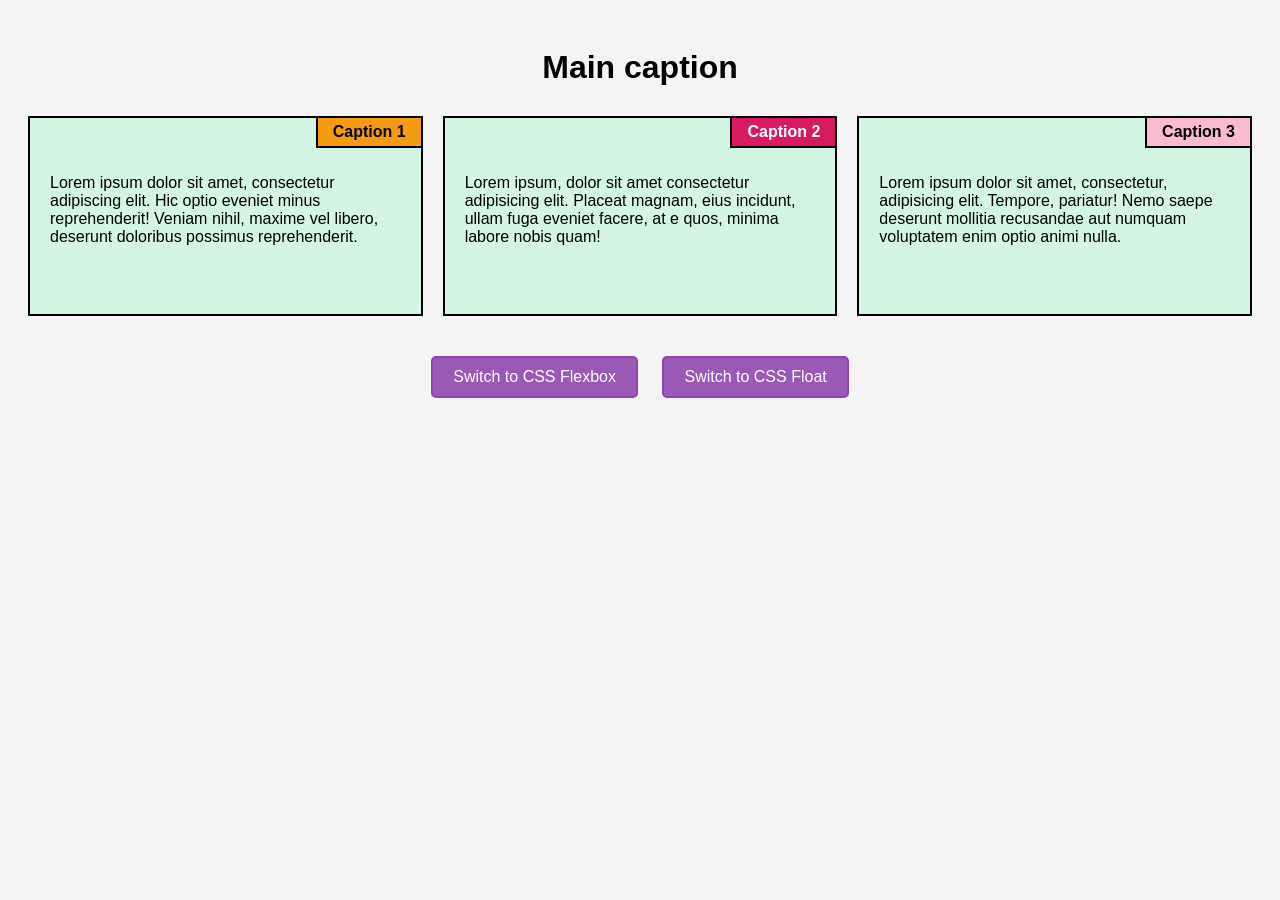
<file: lab3/grid.html>
<!DOCTYPE html>
<html lang="uk">
<head>
    <meta charset="UTF-8">
    <meta name="viewport" content="width=device-width, initial-scale=1.0">
    <title>Float & Positioning</title>
    <link rel="stylesheet" href="style-grid.css">
</head>
<body>
    <h1 class="main-title">Main caption</h1>

    <div class="row">
        <!-- Блок 1 -->
        <div class="col col-4">
            <div class="card">
                <div class="card-caption caption-orange">Caption 1</div>
                <p>Lorem ipsum dolor sit amet, consectetur adipiscing elit. Hic optio eveniet minus reprehenderit! Veniam nihil, maxime vel libero, deserunt doloribus possimus reprehenderit.</p>
            </div>
        </div>

        <!-- Блок 2 -->
        <div class="col col-4">
            <div class="card">
                <div class="card-caption caption-pink">Caption 2</div>
                <p>Lorem ipsum, dolor sit amet consectetur adipisicing elit. Placeat magnam, eius incidunt, ullam fuga eveniet facere, at e quos, minima labore nobis quam!</p>
            </div>
        </div>

        <!-- Блок 3 -->
        <div class="col col-4">
            <div class="card">
                <div class="card-caption caption-light">Caption 3</div>
                <p>Lorem ipsum dolor sit amet, consectetur, adipisicing elit. Tempore, pariatur! Nemo saepe deserunt mollitia recusandae aut numquam voluptatem enim optio animi nulla.</p>
            </div>
        </div>
    </div>

    <div class="links">
        <a href="flexbox.html" class="switch-btn">Switch to CSS Flexbox</a>
        <a href="float.html" class="switch-btn">Switch to CSS Float</a>
    </div>
</body>
</html>
</file>
<file: KR/style.css>
* { margin: 0; padding: 0; box-sizing: border-box; }

:root {
    --primary: #e63946;
    --dark: #1d3557;
    --light: #f1faee;
    --accent: #457b9d;
    --text: #222;
    --font-heading: 'Oswald', sans-serif;
    --font-body: 'Open Sans', sans-serif;
    --font-mono: 'JetBrains Mono', monospace;
}

body {
    font-family: var(--font-body);
    color: var(--text);
    line-height: 1.6;
    background: var(--light);
}

h1, h2, h3 { font-family: var(--font-heading); font-weight: 700; }

code {
    font-family: var(--font-mono);
    background: #eaeaea;
    padding: 2px 6px;
    border-radius: 4px;
}

.header {
    display: flex;
    justify-content: space-between;
    align-items: center;
    flex-wrap: wrap;
    gap: 1rem;
    padding: 1rem 2rem;
    background: var(--dark);
    color: #fff;
}

.logo { font-family: var(--font-heading); font-size: 1.4rem; }

.nav { display: flex; flex-wrap: wrap; gap: 1.5rem; }

.nav a { color: #fff; text-decoration: none; font-weight: 600; }

.nav a:hover { color: var(--primary); }

.hero {
    display: flex;
    flex-direction: column;
    align-items: center;
    text-align: center;
    gap: 1rem;
    padding: 6rem 2rem;
    background: linear-gradient(135deg, var(--dark), var(--accent));
    color: #fff;
}

.hero h1 { font-size: 3rem; }

.hero p { font-size: 1.2rem; }

.btn {
    padding: .8rem 2rem;
    background: var(--primary);
    color: #fff;
    text-decoration: none;
    border-radius: 30px;
    font-weight: 700;
}

.btn:hover { background: #c1121f; }

.section {
    padding: 4rem 2rem;
    max-width: 1100px;
    margin: 0 auto;
}

.section h2 {
    text-align: center;
    font-size: 2rem;
    margin-bottom: 2rem;
    color: var(--dark);
}

.text-center { text-align: center; }

.text-center p { margin-bottom: .5rem; }

/*РЯДОК З КАРТКАМИ Flex*/
.row {
    display: flex;
    flex-wrap: wrap;
    gap: 1.5rem;
}

.card {
    flex: 1 1 230px;
    background: #fff;
    padding: 2rem;
    border-radius: 12px;
    box-shadow: 0 4px 12px rgba(0,0,0,.08);
    border-top: 4px solid var(--primary);
}

.card h3 { margin-bottom: .5rem; color: var(--primary); }

.tile {
    flex: 1 1 150px;
    aspect-ratio: 1 / 1;
    background: var(--accent);
    color: #fff;
    display: flex;
    align-items: center;
    justify-content: center;
    border-radius: 10px;
    font-size: 1.8rem;
    font-family: var(--font-heading);
}

.footer {
    background: var(--dark);
    color: #fff;
    text-align: center;
    padding: 1.5rem;
    margin-top: 2rem;
}

@media (max-width: 600px) {
    .header { flex-direction: column; }
    .hero h1 { font-size: 2rem; }
    .hero { padding: 4rem 1.5rem; }
}
    .nav a { font-size: .9rem; }
    .hero-title { font-size: 1.6rem; }
    .btn { padding: .6rem 1.5rem; }
}
</file>
<file: lab2/style_adaptive.css>
* { box-sizing: border-box; }

body {
    font-family: Arial, sans-serif;
    margin: 0;
    padding: 20px;
    background-color: #f9f9f9;
    color: #333;
    font-size: 16px; 
}

h1 { text-align: center; font-size: 24px; }
h2 { text-align: center; font-size: 24px; }
h3 { text-align: center; }
p { font-size: 120%; }

.back-link { font-style: italic; }

.link-bio:link { color: #e74c3c; }
.link-bio:visited { color: #922b21; }
.link-now:link { color: #3498db; }
.link-now:visited { color: #1a5276; }
.link-fr:link { color: #27ae60; }
.link-fr:visited { color: #145a32; }
.link-gal:link { color: #8e44ad; }
.link-gal:visited { color: #4a235a; }

#content-list { list-style: none; padding-left: 0; margin-left: 0; }
.menu-btn {
    display: inline-block;
    width: 160px;
    padding: 8px;
    margin: 4px;
    text-align: center;
    text-decoration: none;
    border: 3px solid #000;
    font-weight: bold;
    font-size: 16px; 
}
.menu-btn:link, .menu-btn:visited { background-color: green; color: white; }
.menu-btn:hover { background-color: magenta; color: white; }
.menu-btn:active { background-color: yellow; color: black; }

/* Статті в автобіографії */
article { 
    font-size: 120%; 
    border: 1px solid black; 
    padding: 15px; 
    margin-bottom: 15px; 
}
article h2 { font-size: 144%; }


#base-text { background-color: #fdebd0; color: #7e5109; }
#childhood-text { background-color: #d6eaf8; color: #1b4f72; }
#school-text { background-color: #d5f5e3; color: #145a32; }
#outside-text { background-color: #fadbd8; color: #78281f; }
#university-text { background-color: #e8daef; color: #4a235a; }
.to-content { font-weight: bold; }
.to-top { text-transform: uppercase; }

/* Списки в nowadays */
ul > li:nth-child(odd) { background-color: #cccccc; color: #000000; padding: 5px; }
ul > li:nth-child(even) { background-color: #ffffff; color: #000000; padding: 5px; }
ol > li:nth-child(3) { cursor: pointer; }
ol > li:nth-child(4) { background-color: #ffeaa7; padding: 5px; }
ol > li:nth-child(5) { cursor: pointer; }

/* Таблиця в friends */
table { border-collapse: collapse; width: 100%; margin-top: 20px; }
caption { font-weight: bold; font-size: 18px; margin-bottom: 10px; }
th, td { border: 1px solid #000; padding: 8px 12px; text-align: left; }
th { text-align: center; background-color: #27ae60; color: #ffffff; font-weight: bold; font-size: 110%; }
tbody tr:nth-child(odd) { background-color: #cccccc; }
tbody tr:nth-child(even) { background-color: #ffffff; }
td:last-child, th:last-child { text-align: right; }

/* Галерея */
.h3-smaller { font-size: 70%; }
.h3-bigger { font-size: 130%; }
.h3-biggest { font-size: 169%; }


/*АДАПТИВНІСТЬ */

.menu-links {
    display: flex;
    flex-direction: column; 
    align-items: center;
    gap: 10px;
    padding: 0;
    list-style: none;
}
.menu-links li { width: 100%; max-width: 300px; text-align: center; }
.menu-links a { display: block; padding: 10px; text-decoration: none; border: 1px solid #ddd; }

@media (min-width: 768px) {
    .menu-links { flex-direction: row; flex-wrap: wrap; justify-content: center; }
    .menu-links li { width: 45%; } 
}
@media (min-width: 992px) {
    .menu-links li { width: auto; flex: 1; max-width: 200px; } 
}

/*biography.html*/
.articles-container {
    display: flex;
    flex-wrap: wrap;
    gap: 20px;
    justify-content: space-between;
}
article {
    width: 100%; 
    display: flex;
    flex-direction: column;
    justify-content: space-between;
}
@media (min-width: 768px) {
    article { width: calc(50% - 10px); }
    article:last-child { width: 100%; } 
}
@media (min-width: 992px) {
    article { width: calc(33.33% - 14px); } 
    article:nth-child(4), article:nth-child(5) { width: calc(50% - 10px); } 
}

/*nowadays.html*/
.lists-container {
    display: flex;
    flex-direction: column; 
    gap: 20px;
}

.lists-container > div {
    display: block; 
    width: 100%;
}
.lists-container h2 {
    margin-bottom: 15px; 
}

@media (min-width: 992px) {
    .lists-container { flex-direction: row; justify-content: space-around; align-items: flex-start; }
    .lists-container > div { width: 45%; }
}

/*friends.html*/
@media (min-width: 768px) {
    th { font-size: 120%; } /
    td { font-size: 110%; } 
}
@media (min-width: 992px) {
    th { font-size: 130%; } 
    td { font-size: 120%; } 
}

/*gallery.html*/
.gallery-container {
    display: flex;
    flex-wrap: wrap;
    gap: 20px;
    justify-content: center;
    align-items: flex-start;
}
.gallery-item {
    width: 100%; 
    display: flex;
    flex-direction: column;
    align-items: center;
    text-align: center;
}

.gallery-item img {
    max-width: 100%; 
    height: auto;
    object-fit: contain;
}

@media (min-width: 768px) {
    .gallery-item { width: calc(50% - 10px); } 
    .gallery-item:last-child { width: 100%; } 
}
@media (min-width: 992px) {
    .gallery-item { width: calc(33.33% - 14px); } 
}
</file>
<file: lab3/style-flex.css>
* { box-sizing: border-box; }

body {
    font-family: Arial, sans-serif;
    padding: 20px;
    background-color: #f4f4f4;
}

.main-title {
    text-align: center;
    margin-bottom: 30px;
}

.row {
    display: flex;       
    flex-wrap: wrap;     
    margin: 0 -10px;     
}

.col-4, .col-6, .col-12 {
    width: 100%;
    padding: 10px;
}

.col-4 { width: 33.33%; }
.col-6 { width: 50%; }
.col-12 { width: 100%; }

.card {
    background-color: #d5f5e3;
    border: 2px solid #000;
    position: relative;
    padding: 40px 20px 20px 20px;
    min-height: 200px;
    height: 100%; 
}

.card-caption {
    position: absolute;
    top: 0;
    right: 0;
    padding: 5px 15px;
    border-left: 2px solid #000;
    border-bottom: 2px solid #000;
    font-weight: bold;
}

.caption-orange { background-color: #f39c12; color: #000; }
.caption-pink { background-color: #d81b60; color: #fff; }
.caption-light { background-color: #f8bbd0; color: #000; }

@media (min-width: 768px) {
    .col-4 { width: 50%; }
    .col-tablet-12 { width: 100%; }
}

@media (max-width: 767px) {
    .col-4, .col-6, .col-12, .col-tablet-12 { width: 100%; }
}

.links {
    margin-top: 30px;
    text-align: center;
}

.switch-btn {
    display: inline-block;
    padding: 10px 20px;
    margin: 10px;
    background-color: #2ecc71;
    color: white;
    text-decoration: none;
    border-radius: 5px;
    border: 2px solid #27ae60;
}
</file>
<file: lab3/style-float.css>
* { box-sizing: border-box; }

body {
    font-family: Arial, sans-serif;
    padding: 20px;
    background-color: #f4f4f4;
}

.main-title {
    text-align: center;
    margin-bottom: 30px;
}

.row {
    width: 100%;
}

.row::after {
    content: "";
    display: table;
    clear: both;
}

.col-4, .col-6, .col-12 {
    float: left;
    width: 100%;
    padding: 10px;
}

.col-4 { width: 33.33%; }
.col-6 { width: 50%; }
.col-12 { width: 100%; }

.card {
    background-color: #d5f5e3;
    border: 2px solid #000;
    position: relative;
    padding: 40px 20px 20px 20px;
    min-height: 200px;
}

.card-caption {
    position: absolute;
    top: 0;
    right: 0;
    padding: 5px 15px;
    border-left: 2px solid #000;
    border-bottom: 2px solid #000;
    font-weight: bold;
}

.caption-orange { background-color: #f39c12; color: #000; }
.caption-pink { background-color: #d81b60; color: #fff; }
.caption-light { background-color: #f8bbd0; color: #000; }

@media (min-width: 768px) {
    .col-4 { width: 50%; }
    .col-tablet-12 { width: 100%; }
}

@media (max-width: 767px) {
    .col-4, .col-6, .col-12, .col-tablet-12 { width: 100%; }
}

.links {
    margin-top: 30px;
    text-align: center;
    clear: both;
}

.switch-btn {
    display: inline-block;
    padding: 10px 20px;
    margin: 10px;
    background-color: #3498db;
    color: white;
    text-decoration: none;
    border-radius: 5px;
    border: 2px solid #2980b9;
}
</file>
<file: lab3/style-grid.css>
* { box-sizing: border-box; }

body {
    font-family: Arial, sans-serif;
    padding: 20px;
    background-color: #f4f4f4;
}

.main-title {
    text-align: center;
    margin-bottom: 30px;
}

.row {
    display: grid;
    grid-template-columns: repeat(12, 1fr); 
    gap: 20px; 
}

.card {
    background-color: #d5f5e3;
    border: 2px solid #000;
    position: relative;
    padding: 40px 20px 20px 20px;
    min-height: 200px;
    height: 100%;
}

.card-caption {
    position: absolute;
    top: 0;
    right: 0;
    padding: 5px 15px;
    border-left: 2px solid #000;
    border-bottom: 2px solid #000;
    font-weight: bold;
}

.caption-orange { background-color: #f39c12; color: #000; }
.caption-pink { background-color: #d81b60; color: #fff; }
.caption-light { background-color: #f8bbd0; color: #000; }

.col {
    grid-column: span 12;
}

@media (min-width: 768px) {
    .col { grid-column: span 6; }
    .col:last-child { grid-column: span 12; }
}

@media (min-width: 992px) {
    .col { grid-column: span 4; }
    .col:last-child { grid-column: span 4; }
}

.links {
    margin-top: 30px;
    text-align: center;
}

.switch-btn {
    display: inline-block;
    padding: 10px 20px;
    margin: 10px;
    background-color: #9b59b6;
    color: white;
    text-decoration: none;
    border-radius: 5px;
    border: 2px solid #8e44ad;
}
</file>
